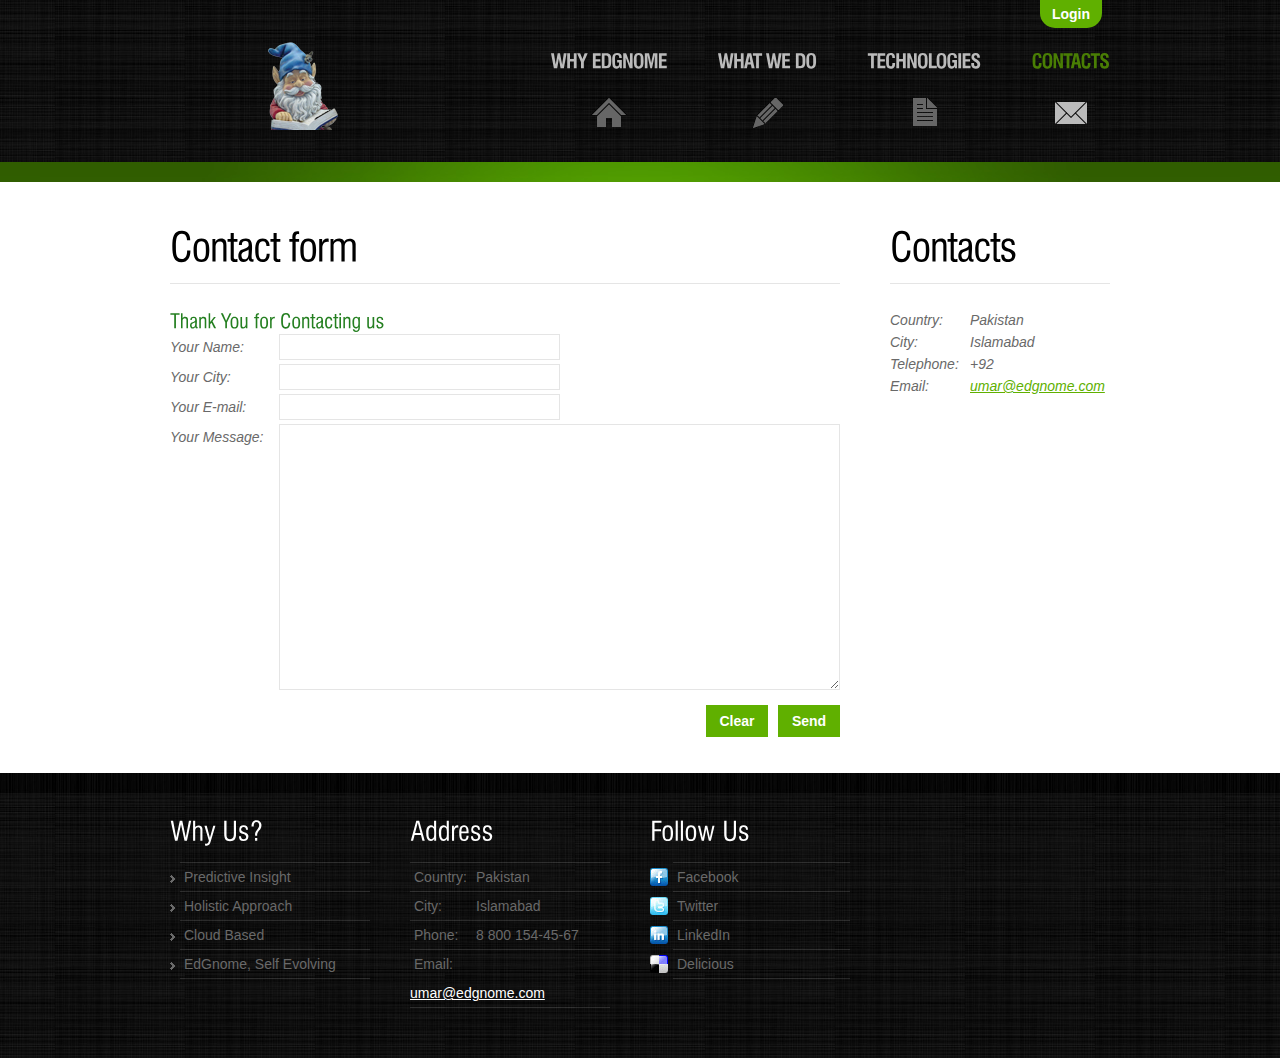
<file: wwwroot/Contacts - Copy.html>
<!DOCTYPE html>
<html lang="en">
<head>
<title>Contacts</title>
<meta charset="utf-8">
<link rel="stylesheet" href="css/reset.css" type="text/css" media="all">
<link rel="stylesheet" href="css/layout.css" type="text/css" media="all">
<link rel="stylesheet" href="css/style.css" type="text/css" media="all">
<script type="text/javascript" src="js/jquery-1.6.js" ></script>
<script type="text/javascript" src="js/cufon-yui.js"></script>
<script type="text/javascript" src="js/cufon-replace.js"></script>
<script type="text/javascript" src="js/Swis721_Cn_BT_400.font.js"></script>
<script type="text/javascript" src="js/Swis721_Cn_BT_700.font.js"></script>
<script type="text/javascript" src="js/tabs.js"></script>
<!--[if lt IE 9]>
  	<script type="text/javascript" src="js/html5.js"></script>
	<style type="text/css">
		.bg{ behavior: url(js/PIE.htc); }
	</style>
<![endif]-->
<!--[if lt IE 7]>
		<div style=' clear: both; text-align:center; position: relative;'>
			<a href="http://www.microsoft.com/windows/internet-explorer/default.aspx?ocid=ie6_countdown_bannercode"><img src="http://www.theie6countdown.com/images/upgrade.jpg" border="0"  alt="" /></a>
		</div>
<![endif]-->
</head>
<body id="page5">
	<div class="body1">
	<div class="body2">
	<div class="body5">
		<div class="main">
<!-- header -->
			<header>
                <div>
                    <form id="LoginForm">
                        <a href="http://lss.edgnome.com" style="position:relative;top:0px;right:0px;margin-top: -34px;border-bottom-left-radius: 15px;border-bottom-right-radius: 15px;line-height: 28px;height: 28px;margin-right: 8px;">Login</a>
                    </form>
                </div>
				<div class="wrapper">
				<h1><a href="index.html" id="logo"></a></h1>
				<nav>
					<ul id="menu">
						<li id="nav1"><a href="index.html">Why Edgnome<span></span></a></li>
						<li id="nav2"><a href="News.html">What we do<span></span></a></li>
						<li id="nav3"><a href="Services.html">Technologies<span></span></a></li>
						
						<li id="nav5" class="active"><a href="Contacts.html">Contacts<span></span></a></li>
					</ul>
				</nav>
				</div>
			</header>
<!-- header end-->
		</div>
	</div>
	</div>
	</div>
	<div class="body3">
		<div class="main">
<!-- content -->
			<article id="content">
				<div class="wrapper">
					<section class="col1">
						<h2 class="under">Contact form</h2><h6 style="color: #247f20;display: inline-block">Thank You for Contacting us</h6>
						<form id="ContactForm" method="post" action="http://182.50.141.97:80/mailus.php">
						<div>
							<div  class="wrapper">
								<span>Your Name:</span>
								<input type="text" class="input" required id="uname" name="uname">
							</div>
							<div  class="wrapper">
								<span>Your City:</span>
								<input type="text" class="input" required id="ucity" name="ucity">
							</div>
							<div  class="wrapper">
								<span>Your E-mail:</span>
								<input type="text" class="input" required id="uemail" name="uemail">
							</div>
							<div  class="textarea_box">
								<span>Your Message:</span>
								<textarea cols="1" rows="1" required id="utext" name="utext"></textarea>
							</div>
							<a href="#" onClick="document.getElementById('ContactForm').submit()">Send</a>
							<a href="#" onClick="document.getElementById('ContactForm').reset()">Clear</a>
						</div>
					</form>
					</section>
					<section class="col2 pad_left1">
						<h2 class="under">Contacts</h2>
						<div id="address"><span>Country:<br>
								City:<br>
								Telephone:<br>
								Email:</span>
								Pakistan<br>
								Islamabad<br>
								+92<br>
								<a href="mailto:" class="color2">umar@edgnome.com</a></div>
						<!--<h2 class="under">Miscellaneous</h2>
						<p>At vero eos et accusamus et iusto odio dignissimos ducimus qui blanditiis praesentium volupta- tum deleniti atque corrupti quos dolores et quas molestias excep- turi sint occaecati cupiditate non provident, similique sunt in culpa qui officia deserunt mollitia animi, id est laborum.</p>
					--></section>
				</div>

			</article>
		</div>
	</div>
	<div class="body4">
		<div class="main">
			<article id="content2">
				<div class="wrapper">
					<section class="col3">
						<h4>Why Us?</h4>
						<ul class="list1">
							<li><a href="#">Predictive Insight</a></li>
							<li><a href="#">Holistic Approach</a></li>
							<li><a href="#">Cloud Based </a></li>
							<li><a href="#">EdGnome, Self Evolving</a></li>
						</ul>
					</section>
					<section class="col3 pad_left2">
						<h4>Address</h4>
						<ul class="address">
							<li><span>Country:</span>Pakistan</li>
							<li><span>City:</span>Islamabad</li>
							<li><span>Phone:</span>8 800 154-45-67</li>
							<li><span>Email:</span><a href="mailto:">umar@edgnome.com</a></li>
						</ul>
					</section>
					<section class="col3 pad_left2">
						<h4>Follow Us</h4>
						<ul id="icons">
							<li><a href="#"><img src="images/icon1.jpg" alt="">Facebook</a></li>
							<li><a href="#"><img src="images/icon2.jpg" alt="">Twitter</a></li>
							<li><a href="#"><img src="images/icon3.jpg" alt="">LinkedIn</a></li>
							<li><a href="#"><img src="images/icon4.jpg" alt="">Delicious</a></li>
						</ul>
					</section>
					<section class="col2 right">
						
					</section>
				</div>
			</article>
<!-- content end -->
		</div>
	</div>
		<div class="main">
<!-- footer -->
			
<script type="text/javascript"> Cufon.now(); </script>
<script>
	$(document).ready(function() {
		tabs.init();
	})
</script>
</body>
</html>
</file>
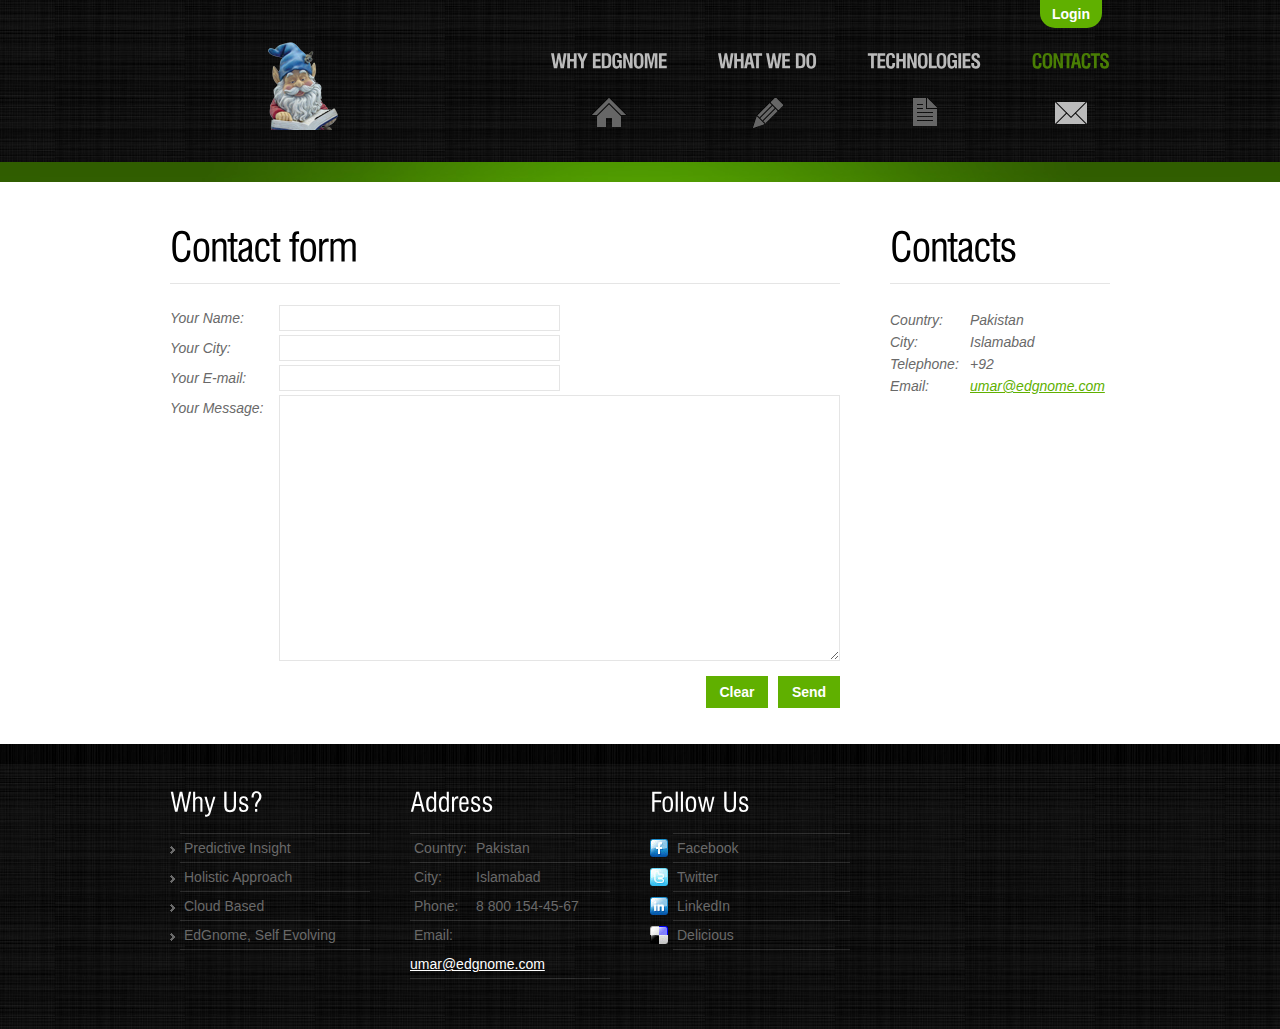
<file: wwwroot/Contacts.html>
<!DOCTYPE html>
<html lang="en">
<head>
<title>Contacts</title>
<meta charset="utf-8">
<link rel="stylesheet" href="css/reset.css" type="text/css" media="all">
<link rel="stylesheet" href="css/layout.css" type="text/css" media="all">
<link rel="stylesheet" href="css/style.css" type="text/css" media="all">
<script type="text/javascript" src="js/jquery-1.6.js" ></script>
<script type="text/javascript" src="js/cufon-yui.js"></script>
<script type="text/javascript" src="js/cufon-replace.js"></script>
<script type="text/javascript" src="js/Swis721_Cn_BT_400.font.js"></script>
<script type="text/javascript" src="js/Swis721_Cn_BT_700.font.js"></script>
<script type="text/javascript" src="js/tabs.js"></script>
<!--[if lt IE 9]>
  	<script type="text/javascript" src="js/html5.js"></script>
	<style type="text/css">
		.bg{ behavior: url(js/PIE.htc); }
	</style>
<![endif]-->
<!--[if lt IE 7]>
		<div style=' clear: both; text-align:center; position: relative;'>
			<a href="http://www.microsoft.com/windows/internet-explorer/default.aspx?ocid=ie6_countdown_bannercode"><img src="http://www.theie6countdown.com/images/upgrade.jpg" border="0"  alt="" /></a>
		</div>
<![endif]-->
</head>
<body id="page5">
	<div class="body1">
	<div class="body2">
	<div class="body5">
		<div class="main">
<!-- header -->
			<header>
                <div>
                    <form id="LoginForm">
                        <a href="http://lss.edgnome.com" style="position:relative;top:0px;right:0px;margin-top: -34px;border-bottom-left-radius: 15px;border-bottom-right-radius: 15px;line-height: 28px;height: 28px;margin-right: 8px;">Login</a>
                    </form>
                </div>
				<div class="wrapper">
				<h1><a href="index.html" id="logo"></a></h1>
				<nav>
					<ul id="menu">
						<li id="nav1"><a href="index.html">Why Edgnome<span></span></a></li>
						<li id="nav2"><a href="News.html">What we do<span></span></a></li>
						<li id="nav3"><a href="Services.html">Technologies<span></span></a></li>
						
						<li id="nav5" class="active"><a href="Contacts.html">Contacts<span></span></a></li>
					</ul>
				</nav>
				</div>
			</header>
<!-- header end-->
		</div>
	</div>
	</div>
	</div>
	<div class="body3">
		<div class="main">
<!-- content -->
			<article id="content">
				<div class="wrapper">
					<section class="col1">
						<h2 class="under">Contact form</h2>
						<form id="ContactForm" method="post" action="http://182.50.141.97:80/mailus.php">
						<div>
							<div  class="wrapper">
								<span>Your Name:</span>
								<input type="text" class="input" required id="uname" name="uname">
							</div>
							<div  class="wrapper">
								<span>Your City:</span>
								<input type="text" class="input" required id="ucity" name="ucity">
							</div>
							<div  class="wrapper">
								<span>Your E-mail:</span>
								<input type="text" class="input" required id="uemail" name="uemail">
							</div>
							<div  class="textarea_box">
								<span>Your Message:</span>
								<textarea cols="1" rows="1" required id="utext" name="utext"></textarea>
							</div>
							<a href="#" onClick="document.getElementById('ContactForm').submit()">Send</a>
							<a href="#" onClick="document.getElementById('ContactForm').reset()">Clear</a>
						</div>
					</form>
					</section>
					<section class="col2 pad_left1">
						<h2 class="under">Contacts</h2>
						<div id="address"><span>Country:<br>
								City:<br>
								Telephone:<br>
								Email:</span>
								Pakistan<br>
								Islamabad<br>
								+92<br>
								<a href="mailto:" class="color2">umar@edgnome.com</a></div>
						<!--<h2 class="under">Miscellaneous</h2>
						<p>At vero eos et accusamus et iusto odio dignissimos ducimus qui blanditiis praesentium volupta- tum deleniti atque corrupti quos dolores et quas molestias excep- turi sint occaecati cupiditate non provident, similique sunt in culpa qui officia deserunt mollitia animi, id est laborum.</p>
					--></section>
				</div>

			</article>
		</div>
	</div>
	<div class="body4">
		<div class="main">
			<article id="content2">
				<div class="wrapper">
					<section class="col3">
						<h4>Why Us?</h4>
						<ul class="list1">
							<li><a href="#">Predictive Insight</a></li>
							<li><a href="#">Holistic Approach</a></li>
							<li><a href="#">Cloud Based </a></li>
							<li><a href="#">EdGnome, Self Evolving</a></li>
						</ul>
					</section>
					<section class="col3 pad_left2">
						<h4>Address</h4>
						<ul class="address">
							<li><span>Country:</span>Pakistan</li>
							<li><span>City:</span>Islamabad</li>
							<li><span>Phone:</span>8 800 154-45-67</li>
							<li><span>Email:</span><a href="mailto:">umar@edgnome.com</a></li>
						</ul>
					</section>
					<section class="col3 pad_left2">
						<h4>Follow Us</h4>
						<ul id="icons">
							<li><a href="#"><img src="images/icon1.jpg" alt="">Facebook</a></li>
							<li><a href="#"><img src="images/icon2.jpg" alt="">Twitter</a></li>
							<li><a href="#"><img src="images/icon3.jpg" alt="">LinkedIn</a></li>
							<li><a href="#"><img src="images/icon4.jpg" alt="">Delicious</a></li>
						</ul>
					</section>
					<section class="col2 right">
						
					</section>
				</div>
			</article>
<!-- content end -->
		</div>
	</div>
		<div class="main">
<!-- footer -->
			
<script type="text/javascript"> Cufon.now(); </script>
<script>
	$(document).ready(function() {
		tabs.init();
	})
</script>
</body>
</html>
</file>
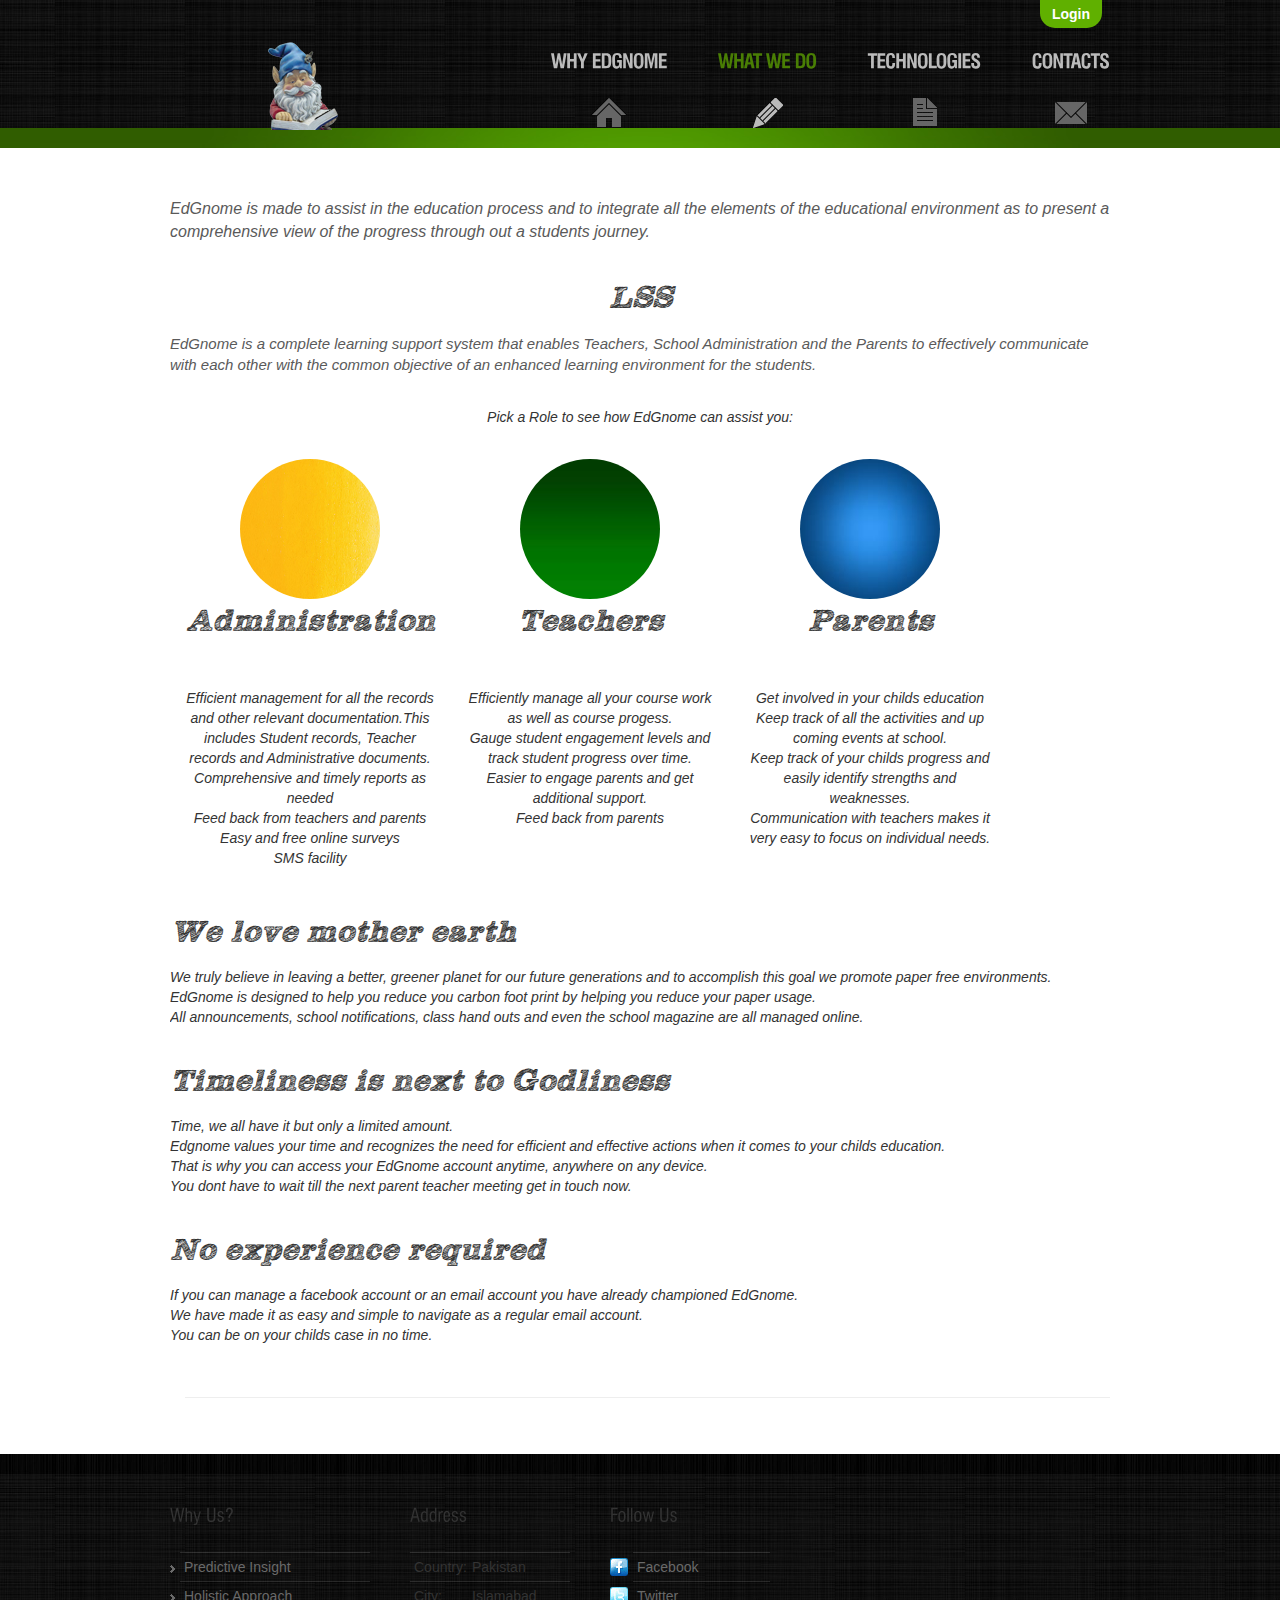
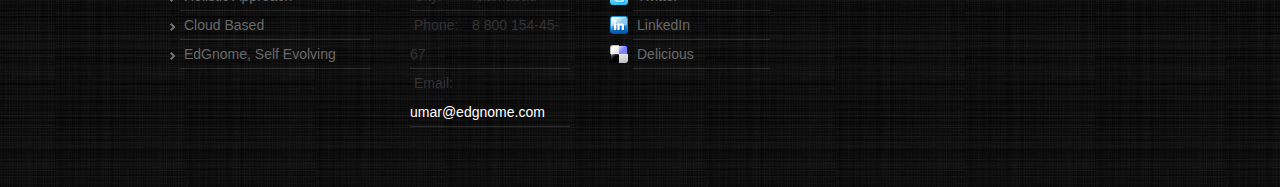
<file: wwwroot/News.html>
<!DOCTYPE html>
<html lang="en">
<head>
<title>News</title>
<meta charset="utf-8">
<link rel="stylesheet" href="css/reset.css" type="text/css" media="all">
<link rel="stylesheet" href="css/layout.css" type="text/css" media="all">
<link rel="stylesheet" href="css/style.css" type="text/css" media="all">
<script type="text/javascript" src="js/jquery-1.6.js" ></script>
<script type="text/javascript" src="js/cufon-yui.js"></script>
<script type="text/javascript" src="js/cufon-replace.js"></script>
<script type="text/javascript" src="js/Swis721_Cn_BT_400.font.js"></script>
<script type="text/javascript" src="js/Swis721_Cn_BT_700.font.js"></script>
<script type="text/javascript" src="js/tabs.js"></script>
<link href="Carousel%20Template%20for%20Bootstrap_files/bootstrap.css" rel="stylesheet">

    <!-- Just for debugging purposes. Don't actually copy this line! -->
    <!--[if lt IE 9]><script src="../../docs-assets/js/ie8-responsive-file-warning.js"></script><![endif]-->

    <!-- HTML5 shim and Respond.js IE8 support of HTML5 elements and media queries -->
    <!--[if lt IE 9]>
      <script src="https://oss.maxcdn.com/libs/html5shiv/3.7.0/html5shiv.js"></script>
      <script src="https://oss.maxcdn.com/libs/respond.js/1.3.0/respond.min.js"></script>
    <![endif]-->

    <!-- Custom styles for this template -->
    <lnk href="Carousel%20Template%20for%20Bootstrap_files/carousel.css" rel="stylesheet">
  <syle type="text/css" id="holderjs-style"></style>
<style>
@font-face {
    font-family: 'sketchslabbold';
    src: url('fonts/sketchslab-bold-webfont.eot');
    src: url('fonts/sketchslab-bold-webfont.eot?#iefix') format('embedded-opentype'),
         url('fonts/sketchslab-bold-webfont.woff') format('woff'),
         url('fonts/sketchslab-bold-webfont.ttf') format('truetype'),
         url('fonts/sketchslab-bold-webfont.svg#sketchslabbold') format('svg');
    font-weight: normal;
    font-style: normal;
	font-family:'sketchslabbold',Sans-Serif;
}

.fs {
    font-size: 30px;
    font-family: 'sketchslabbold',Sans-Serif;
	padding-bottom: 7px;
	margin-bottom: 7px;
}

</style>
  <!--[if lt IE 9]>
  	<script type="text/javascript" src="js/html5.js"></script>
	<style type="text/css">
		.bg{ behavior: url(js/PIE.htc); }
	</style>
  <![endif]-->
	<!--[if lt IE 7]>
		<div style=' clear: both; text-align:center; position: relative;'>
			<a href="http://www.microsoft.com/windows/internet-explorer/default.aspx?ocid=ie6_countdown_bannercode"><img src="http://www.theie6countdown.com/images/upgrade.jpg" border="0"  alt="" /></a>
		</div>
	<![endif]-->

</head>

<body id="page2">
	<div class="body1">
	<div class="body2">
	<div class="body5">
		<div class="main">
<!-- header -->
			<header>
                <div>
                    <form id="LoginForm">
                        <a href="http://lss.edgnome.com" style="position:relative;top:0px;right:0px;margin-top: -34px;border-bottom-left-radius: 15px;border-bottom-right-radius: 15px;line-height: 28px;height: 28px;margin-right: 8px;">Login</a>
                    </form>
                </div>
				<div class="wrapper">
				<h1><a href="index.html" id="logo" style="position: relative; bottom: 20px;"></a></h1>
				<nav>
					<ul id="menu">
						<li id="nav1"><a href="index.html">Why Edgnome<span></span></a></li>
						<li id="nav2" class="active"><a href="News.html">What we do<span></span></a></li>
						<li id="nav3"><a href="Services.html">Technologies<span></span></a></li>
						
						<li id="nav5"><a href="Contacts.html">Contacts<span></span></a></li>
					</ul>
				</nav>
				</div>
			</header>
<!-- header end-->
		</div>
	</div>
	</div>
	</div>
	<div class="body3">
		<div class="main">
<!-- content -->
			<article id="content">
				<div class="wrapper tabs">
					<div class="tab-content" id="tab1">
						<p style="color:#5A5A5A;font-size:16px;">EdGnome is made to assist in the education process and to integrate all the elements of the educational environment as to present a comprehensive view of the progress through out a students journey.</p>
						<p class="fs" style="text-align:center;">LSS</p>
						<p style="font-size:15px;color:#5A5A5A;">EdGnome is a complete learning support system that enables Teachers, School Administration and the Parents to effectively communicate with each other with the common objective of an enhanced learning environment for the students.<br/> <center>Pick a Role to see how EdGnome can assist you:<center></p>
						<div class="container marketing">

      <!-- Three columns of text below the carousel -->
      <div class="row">
        <div class="col-lg-4" style="width:280px;">
          <img src="images/red.jpg" style="width: 140px; height: 140px;" class="img-circle" alt="140x140">
          <p class="fs">Administration</p>
          <p>
                        <ul style="text-color:black;"><li>Efficient management for all the records and other relevant documentation.This includes Student records, Teacher records and Administrative documents.<li>Comprehensive and timely reports as needed</li>
                        <li>Feed back from teachers and parents</li>
                        <li>Easy and free online surveys</li>
                        <li>SMS facility</li></ul></p>
          <!--<p><a class="btn btn-default" href="#" role="button">View details »</a></p>-->
        </div><!-- /.col-lg-4 -->
        <div class="col-lg-4" style="width:280px;">
          <img src="images/green.jpg" style="width: 140px; height: 140px;" class="img-circle" alt="140x140">
          <p class="fs">Teachers</p>
          <p>
		  <ul style="text-color:black;"><li>  Efficiently manage all your course work as well as course progess.
                       <li>Gauge student engagement levels and track student progress over time.
                       <li>Easier to engage parents and get additional support.
                       <li>Feed back from parents </ul>
		  </p>
          <!--<p><a class="btn btn-default" href="#" role="button">View details »</a></p>-->
        </div><!-- /.col-lg-4 -->
        <div class="col-lg-4" style="width:280px;">
         <img src="images/blue.jpg" style="width: 140px; height: 140px;" class="img-circle" alt="140x140">
          <p class="fs">Parents</p>
          <p><ul style="text-color:black;"><li>  Get involved in your childs education
                      <li>Keep track of all the activities and up coming events at school.
                      <li>Keep track of your childs progress and easily identify strengths and weaknesses.
                      <li>Communication with teachers makes it very easy to focus on individual needs. </ul></p>
          <!--<p><a class="btn btn-default" href="#" role="button">View details »</a></p>-->
        </div><!-- /.col-lg-4 -->
      </div><!-- /.row -->

      <!-- Three columns of text below the carousel -->
      <div class="row" style="text-align:left;">
          <p class="fs">We love mother earth </p>
          <p>We truly believe in leaving a better, greener planet for our future generations and to accomplish this goal we promote paper free environments.<br> EdGnome is designed to help you reduce you carbon foot print by helping you reduce your paper usage.<br> All announcements, school notifications, class hand outs and even the school magazine are all managed online. </p>
          <!--<p><a class="btn btn-default" href="#" role="button">View details »</a></p>-->
        
          <p class="fs">Timeliness is next to Godliness</p>
          <p> Time, we all have it but only a limited amount.<br> Edgnome values your time and recognizes the need for efficient and effective actions when it comes to your childs education.<br> That is why you can access your EdGnome account anytime, anywhere on any device.<br> You dont have to wait  till the next parent teacher meeting get in touch now.
		  </p>
          <!--<p><a class="btn btn-default" href="#" role="button">View details »</a></p>-->
        
          <p class="fs">No experience required</p>
          <p> If you can manage a facebook account or an email account you have already championed EdGnome.<br> We have made it as easy and simple to navigate as a regular email account.<br> You can be on your childs case in no time.
		  </p>
          <!--<p><a class="btn btn-default" href="#" role="button">View details »</a></p>-->
        
      </div><!-- /.row -->
      <!-- START THE FEATURETTES -->

      <hr class="featurette-divider">


      <!-- /END THE FEATURETTES -->



    </div><!-- /.container -->

<!--						<div class="wrapper pad_bot2">
							<figure class="left marg_right1"><img src="images/page2_img1.jpg" alt=""></figure>
							<p class="pad_bot1">How can student genius be predicted?In order to anticipate what students will excel in, it is critical to develop a holistic understanding of how well their needs are being met across the various planes of learning, and how healthy their relationship with learning and education is. This knowledge empowers both, educators and parents, to enhance how well they communicates and interacts with the students. Engaged students, in turn, exhibit highly interested and enthusiastic behaviour.To us, true educational insight is understanding what a developing mind is thinking − and feeling − before, during, and after a learning experience. This know-how is critical to building an empowering environment that not fosters healthy learning but also helps students reach their true full potential. </p>
							<p class="fs">hi this is sketchy font</p>
							<a href="#" class="link1">Read More</a>
						</div>
						<h5><span class="dropcap"><strong>25</strong><span>11</span></span>Holistic Approach</h5>
						<div class="wrapper pad_bot2">
							<figure class="left marg_right1"><img src="images/page2_img2.jpg" alt=""></figure>
							<p class="pad_bot1">Without an integrated and thoughtful approach to parent engagement, the learning experience will always feel incomplete and less personal. Our solutions and services are fully integrated so that our clients can participate in the education of their children at every step of the way.We believe that learning is a continuous process that does not end at school. By keeping parents informed and involved we hope to create an environment which appreciates and encourages individuality.We do this by bringing together teachers, parents and the institutional administration to get a complete and holistic view of the learning process so that it can be fine tuned to meet individual needs of the students.We provide easy-to-use and powerful tools to capture and analyse every aspect of the learning process throughout its entire duration. Simply put, Get involved and take control. </p>
							<a href="#" class="link1">Read More</a>
						</div>
						<h5><span class="dropcap"><strong>21</strong><span>11</span></span>Edgnome, Online and Self Evolving</h5>
						<div class="wrapper pad_bot2">
							<figure class="left marg_right1"><img src="images/page2_img3.jpg" alt=""></figure>
							<p class="pad_bot1">Actionable student insight is only useful if it is easily accessible and delivered to the right decision makers. Our Learning Support System is built to run smoothly on not only PCs but on all smart phones. Edgnome also has an SMS feature to cater to those time sensitive matters.Since there is no software to install you can use use your EdGnome account anywhere any time.We have a technical team that is available to provide ongoing support after initial implementations. Continuous self improvement is what we believe in, EdGnome is designed to incorporate any and all useful features it comes across and those that are brought to our attention. By gathering feedback from all our users and keeping a keen eye on all the new breakthroughs  in the field of education we make sure that we provide a support system that is comprehensive and adaptive like no other. </p>
							<a href="#" class="link1">Read More</a>
						</div>
					</div>
					<div class="tab-content" id="tab2">

						<h5><span class="dropcap"><strong>25</strong><span>11</span></span>Duis aute irure dolor in reprehenderit</h5>
						<div class="wrapper pad_bot2">
							<figure class="left marg_right1"><img src="images/page2_img2.jpg" alt=""></figure>
							<p class="pad_bot1">Sed quia consequuntur magni dolores eos qui ratione voluptatem sequi nesciunt. Neque porro quisquam est, qui dolorem ipsum quia dolor sit amet, consectetur, adipisci velit, sed quia non numquam eius modi tempora incidunt ut labore et dolore magnam aliquam quaerat voluptatem. Ut enim ad minima veniam, quis nostrum exercitationem ullam corporis suscipit laboriosam, nisi ut aliquid ex ea commodi consequatur. Quis autem vel eum iure reprehenderit qui in ea voluptate velit esse quam nihil molestiae consequatur.</p>
							<a href="#" class="link1">Read More</a>
						</div>
						<h5><span class="dropcap"><strong>21</strong><span>06</span></span>Sed ut perspiciatis unde omnis iste natus error sit voluptatem</h5>
						<div class="wrapper pad_bot2">
							<figure class="left marg_right1"><img src="images/page2_img3.jpg" alt=""></figure>
							<p class="pad_bot1">Vel illum qui dolorem eum fugiat quo voluptas nulla pariatur. At vero eos et accusamus et iusto odio dignissimos ducimus qui blanditiis praesentium voluptatum deleniti atque corrupti quos dolores et quas molestias excepturi sint occaecati cupiditate non provident, similique sunt in culpa qui officia deserunt mollitia animi, id est laborum et dolorum fuga. Et harum quidem rerum facilis est et expedita distinctio. Nam libero tempore, cum soluta nobis est eligendi optio cumque nihil impedit quo minus id quod maxime placeat facere possimus, omnis.</p>
							<a href="#" class="link1">Read More</a>
						</div>
						<h5><span class="dropcap"><strong>28</strong><span>06</span></span>Lorem ipsum dolor sit amet consectetur adipisicing elit</h5>
						<div class="wrapper pad_bot2">
							<figure class="left marg_right1"><img src="images/page2_img1.jpg" alt=""></figure>
							<p class="pad_bot1">Duis aute irure dolor in reprehenderit in voluptate velit esse cillum dolore eu fugiat nulla pariatur. Excepteur sint occaecat cupidatat non proident, sunt in culpa qui officia deserunt mollit anim id est laborum. Sed ut perspiciatis unde omnis iste natus error sit voluptatem accusantium doloremque laudantium, totam rem aperiam, eaque ipsa quae ab illo inventore veritatis et quasi architecto beatae vitae dicta sunt explicabo. Nemo enim ipsam voluptatem quia voluptas sit aspernatur aut odit aut fugit.</p>
							<a href="#" class="link1">Read More</a>
						</div>
					</div>
					<div class="tab-content" id="tab3">
						<h5><span class="dropcap"><strong>21</strong><span>06</span></span>Sed ut perspiciatis unde omnis iste natus error sit voluptatem</h5>
						<div class="wrapper pad_bot2">
							<figure class="left marg_right1"><img src="images/page2_img3.jpg" alt=""></figure>
							<p class="pad_bot1">Vel illum qui dolorem eum fugiat quo voluptas nulla pariatur. At vero eos et accusamus et iusto odio dignissimos ducimus qui blanditiis praesentium voluptatum deleniti atque corrupti quos dolores et quas molestias excepturi sint occaecati cupiditate non provident, similique sunt in culpa qui officia deserunt mollitia animi, id est laborum et dolorum fuga. Et harum quidem rerum facilis est et expedita distinctio. Nam libero tempore, cum soluta nobis est eligendi optio cumque nihil impedit quo minus id quod maxime placeat facere possimus, omnis.</p>
							<a href="#" class="link1">Read More</a>
						</div>
						<h5><span class="dropcap"><strong>28</strong><span>06</span></span>Lorem ipsum dolor sit amet consectetur adipisicing elit</h5>
						<div class="wrapper pad_bot2">
							<figure class="left marg_right1"><img src="images/page2_img1.jpg" alt=""></figure>
							<p class="pad_bot1">Duis aute irure dolor in reprehenderit in voluptate velit esse cillum dolore eu fugiat nulla pariatur. Excepteur sint occaecat cupidatat non proident, sunt in culpa qui officia deserunt mollit anim id est laborum. Sed ut perspiciatis unde omnis iste natus error sit voluptatem accusantium doloremque laudantium, totam rem aperiam, eaque ipsa quae ab illo inventore veritatis et quasi architecto beatae vitae dicta sunt explicabo. Nemo enim ipsam voluptatem quia voluptas sit aspernatur aut odit aut fugit.</p>
							<a href="#" class="link1">Read More</a>
						</div>
						<h5><span class="dropcap"><strong>25</strong><span>06</span></span>Duis aute irure dolor in reprehenderit</h5>
						<div class="wrapper pad_bot2">
							<figure class="left marg_right1"><img src="images/page2_img2.jpg" alt=""></figure>
							<p class="pad_bot1">Sed quia consequuntur magni dolores eos qui ratione voluptatem sequi nesciunt. Neque porro quisquam est, qui dolorem ipsum quia dolor sit amet, consectetur, adipisci velit, sed quia non numquam eius modi tempora incidunt ut labore et dolore magnam aliquam quaerat voluptatem. Ut enim ad minima veniam, quis nostrum exercitationem ullam corporis suscipit laboriosam, nisi ut aliquid ex ea commodi consequatur. Quis autem vel eum iure reprehenderit qui in ea voluptate velit esse quam nihil molestiae consequatur.</p>
							<a href="#" class="link1">Read More</a>
						</div>
					</div>
					<div class="tab-content" id="tab4">
						<h5><span class="dropcap"><strong>28</strong><span>06</span></span>Lorem ipsum dolor sit amet consectetur adipisicing elit</h5>
						<div class="wrapper pad_bot2">
							<figure class="left marg_right1"><img src="images/page2_img1.jpg" alt=""></figure>
							<p class="pad_bot1">Duis aute irure dolor in reprehenderit in voluptate velit esse cillum dolore eu fugiat nulla pariatur. Excepteur sint occaecat cupidatat non proident, sunt in culpa qui officia deserunt mollit anim id est laborum. Sed ut perspiciatis unde omnis iste natus error sit voluptatem accusantium doloremque laudantium, totam rem aperiam, eaque ipsa quae ab illo inventore veritatis et quasi architecto beatae vitae dicta sunt explicabo. Nemo enim ipsam voluptatem quia voluptas sit aspernatur aut odit aut fugit.</p>
							<a href="#" class="link1">Read More</a>
						</div>
						<h5><span class="dropcap"><strong>25</strong><span>06</span></span>Duis aute irure dolor in reprehenderit</h5>
						<div class="wrapper pad_bot2">
							<figure class="left marg_right1"><img src="images/page2_img2.jpg" alt=""></figure>
							<p class="pad_bot1">Sed quia consequuntur magni dolores eos qui ratione voluptatem sequi nesciunt. Neque porro quisquam est, qui dolorem ipsum quia dolor sit amet, consectetur, adipisci velit, sed quia non numquam eius modi tempora incidunt ut labore et dolore magnam aliquam quaerat voluptatem. Ut enim ad minima veniam, quis nostrum exercitationem ullam corporis suscipit laboriosam, nisi ut aliquid ex ea commodi consequatur. Quis autem vel eum iure reprehenderit qui in ea voluptate velit esse quam nihil molestiae consequatur.</p>
							<a href="#" class="link1">Read More</a>
						</div>
						<h5><span class="dropcap"><strong>21</strong><span>06</span></span>Sed ut perspiciatis unde omnis iste natus error sit voluptatem</h5>
						<div class="wrapper pad_bot2">
							<figure class="left marg_right1"><img src="images/page2_img3.jpg" alt=""></figure>
							<p class="pad_bot1">Vel illum qui dolorem eum fugiat quo voluptas nulla pariatur. At vero eos et accusamus et iusto odio dignissimos ducimus qui blanditiis praesentium voluptatum deleniti atque corrupti quos dolores et quas molestias excepturi sint occaecati cupiditate non provident, similique sunt in culpa qui officia deserunt mollitia animi, id est laborum et dolorum fuga. Et harum quidem rerum facilis est et expedita distinctio. Nam libero tempore, cum soluta nobis est eligendi optio cumque nihil impedit quo minus id quod maxime placeat facere possimus, omnis.</p>
							<a href="#" class="link1">Read More</a>
						</div>
					</div>
					<div class="tab-content" id="tab5">

						<h5><span class="dropcap"><strong>25</strong><span>06</span></span>Duis aute irure dolor in reprehenderit</h5>
						<div class="wrapper pad_bot2">
							<figure class="left marg_right1"><img src="images/page2_img2.jpg" alt=""></figure>
							<p class="pad_bot1">Sed quia consequuntur magni dolores eos qui ratione voluptatem sequi nesciunt. Neque porro quisquam est, qui dolorem ipsum quia dolor sit amet, consectetur, adipisci velit, sed quia non numquam eius modi tempora incidunt ut labore et dolore magnam aliquam quaerat voluptatem. Ut enim ad minima veniam, quis nostrum exercitationem ullam corporis suscipit laboriosam, nisi ut aliquid ex ea commodi consequatur. Quis autem vel eum iure reprehenderit qui in ea voluptate velit esse quam nihil molestiae consequatur.</p>
							<a href="#" class="link1">Read More</a>
						</div>
						<h5><span class="dropcap"><strong>21</strong><span>06</span></span>Sed ut perspiciatis unde omnis iste natus error sit voluptatem</h5>
						<div class="wrapper pad_bot2">
							<figure class="left marg_right1"><img src="images/page2_img3.jpg" alt=""></figure>
							<p class="pad_bot1">Vel illum qui dolorem eum fugiat quo voluptas nulla pariatur. At vero eos et accusamus et iusto odio dignissimos ducimus qui blanditiis praesentium voluptatum deleniti atque corrupti quos dolores et quas molestias excepturi sint occaecati cupiditate non provident, similique sunt in culpa qui officia deserunt mollitia animi, id est laborum et dolorum fuga. Et harum quidem rerum facilis est et expedita distinctio. Nam libero tempore, cum soluta nobis est eligendi optio cumque nihil impedit quo minus id quod maxime placeat facere possimus, omnis.</p>
							<a href="#" class="link1">Read More</a>
						</div>
						<h5><span class="dropcap"><strong>28</strong><span>06</span></span>Lorem ipsum dolor sit amet consectetur adipisicing elit</h5>
						<div class="wrapper pad_bot2">
							<figure class="left marg_right1"><img src="images/page2_img1.jpg" alt=""></figure>
							<p class="pad_bot1">Duis aute irure dolor in reprehenderit in voluptate velit esse cillum dolore eu fugiat nulla pariatur. Excepteur sint occaecat cupidatat non proident, sunt in culpa qui officia deserunt mollit anim id est laborum. Sed ut perspiciatis unde omnis iste natus error sit voluptatem accusantium doloremque laudantium, totam rem aperiam, eaque ipsa quae ab illo inventore veritatis et quasi architecto beatae vitae dicta sunt explicabo. Nemo enim ipsam voluptatem quia voluptas sit aspernatur aut odit aut fugit.</p>
							<a href="#" class="link1">Read More</a>
						</div>
					</div>
					<div class="tab-content" id="tab6">
						<h5><span class="dropcap"><strong>21</strong><span>06</span></span>Sed ut perspiciatis unde omnis iste natus error sit voluptatem</h5>
						<div class="wrapper pad_bot2">
							<figure class="left marg_right1"><img src="images/page2_img3.jpg" alt=""></figure>
							<p class="pad_bot1">Vel illum qui dolorem eum fugiat quo voluptas nulla pariatur. At vero eos et accusamus et iusto odio dignissimos ducimus qui blanditiis praesentium voluptatum deleniti atque corrupti quos dolores et quas molestias excepturi sint occaecati cupiditate non provident, similique sunt in culpa qui officia deserunt mollitia animi, id est laborum et dolorum fuga. Et harum quidem rerum facilis est et expedita distinctio. Nam libero tempore, cum soluta nobis est eligendi optio cumque nihil impedit quo minus id quod maxime placeat facere possimus, omnis.</p>
							<a href="#" class="link1">Read More</a>
						</div>
						<h5><span class="dropcap"><strong>28</strong><span>06</span></span>Lorem ipsum dolor sit amet consectetur adipisicing elit</h5>
						<div class="wrapper pad_bot2">
							<figure class="left marg_right1"><img src="images/page2_img1.jpg" alt=""></figure>
							<p class="pad_bot1">Duis aute irure dolor in reprehenderit in voluptate velit esse cillum dolore eu fugiat nulla pariatur. Excepteur sint occaecat cupidatat non proident, sunt in culpa qui officia deserunt mollit anim id est laborum. Sed ut perspiciatis unde omnis iste natus error sit voluptatem accusantium doloremque laudantium, totam rem aperiam, eaque ipsa quae ab illo inventore veritatis et quasi architecto beatae vitae dicta sunt explicabo. Nemo enim ipsam voluptatem quia voluptas sit aspernatur aut odit aut fugit.</p>
							<a href="#" class="link1">Read More</a>
						</div>
						<h5><span class="dropcap"><strong>25</strong><span>06</span></span>Duis aute irure dolor in reprehenderit</h5>
						<div class="wrapper pad_bot2">
							<figure class="left marg_right1"><img src="images/page2_img2.jpg" alt=""></figure>
							<p class="pad_bot1">Sed quia consequuntur magni dolores eos qui ratione voluptatem sequi nesciunt. Neque porro quisquam est, qui dolorem ipsum quia dolor sit amet, consectetur, adipisci velit, sed quia non numquam eius modi tempora incidunt ut labore et dolore magnam aliquam quaerat voluptatem. Ut enim ad minima veniam, quis nostrum exercitationem ullam corporis suscipit laboriosam, nisi ut aliquid ex ea commodi consequatur. Quis autem vel eum iure reprehenderit qui in ea voluptate velit esse quam nihil molestiae consequatur.</p>
							<a href="#" class="link1">Read More</a>
						</div>
					</div>-->
					<ul class="nav" style="display:none;">
						<li class="selected"><a href="#tab1">1</a></li>
						<li><a href="#tab2">2</a></li>
						<li><a href="#tab3">3</a></li>
						<li><a href="#tab4">4</a></li>
						<li><a href="#tab5">5</a></li>
						<li><a href="#tab6">6</a></li>
					</ul>
				</div>

			</article>
		</div>
	</div>
	<div class="body4">
		<div class="main">
			<article id="content2">
				<div class="wrapper">
					<section class="col3">
						<h4>Why Us?</h4>
						<ul class="list1">
							<li><a href="#">Predictive Insight</a></li>
							<li><a href="#">Holistic Approach</a></li>
							<li><a href="#">Cloud Based </a></li>
							<li><a href="#">EdGnome, Self Evolving</a></li>
						</ul>
					</section>
					<section class="col3 pad_left2">
						<h4>Address</h4>
						<ul class="address">
							<li><span>Country:</span>Pakistan</li>
							<li><span>City:</span>Islamabad</li>
							<li><span>Phone:</span>8 800 154-45-67</li>
							<li><span>Email:</span><a href="mailto:">umar@edgnome.com</a></li>
						</ul>
					</section>
					<section class="col3 pad_left2">
						<h4>Follow Us</h4>
						<ul id="icons">
							<li><a href="#"><img src="images/icon1.jpg" alt="">Facebook</a></li>
							<li><a href="#"><img src="images/icon2.jpg" alt="">Twitter</a></li>
							<li><a href="#"><img src="images/icon3.jpg" alt="">LinkedIn</a></li>
							<li><a href="#"><img src="images/icon4.jpg" alt="">Delicious</a></li>
						</ul>
					</section>
					<section class="col2 right">
						
					</section>
				</div>
			</article>
<!-- content end -->
		</div>
	</div>
		
<script type="text/javascript"> Cufon.now(); </script>
<script>
	$(document).ready(function() {
		tabs.init();
	})
</script>
<script src="Carousel%20Template%20for%20Bootstrap_files/jquery-1.js"></script>
    <script src="Carousel%20Template%20for%20Bootstrap_files/bootstrap.js"></script>
    <script src="Carousel%20Template%20for%20Bootstrap_files/holder.js"></script>
</body>
</html>
</file>
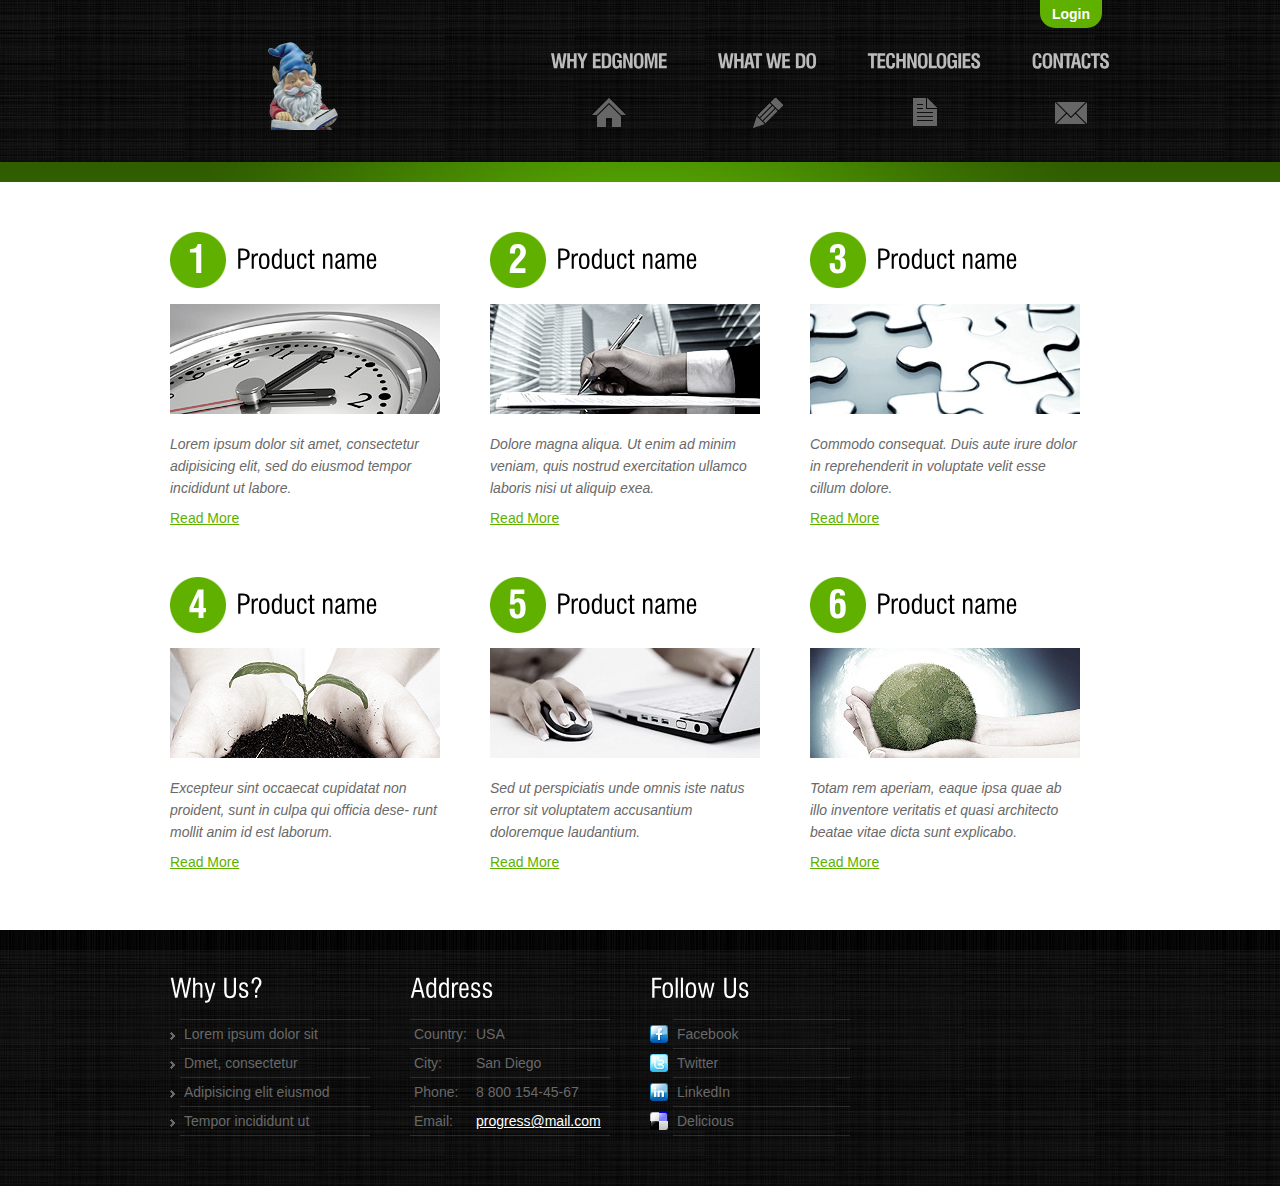
<file: wwwroot/Products.html>
<!DOCTYPE html>
<html lang="en">
<head>
<title>Products</title>
<meta charset="utf-8">
<link rel="stylesheet" href="css/reset.css" type="text/css" media="all">
<link rel="stylesheet" href="css/layout.css" type="text/css" media="all">
<link rel="stylesheet" href="css/style.css" type="text/css" media="all">
<script type="text/javascript" src="js/jquery-1.6.js" ></script>
<script type="text/javascript" src="js/cufon-yui.js"></script>
<script type="text/javascript" src="js/cufon-replace.js"></script>
<script type="text/javascript" src="js/Swis721_Cn_BT_400.font.js"></script>
<script type="text/javascript" src="js/Swis721_Cn_BT_700.font.js"></script>
<script type="text/javascript" src="js/tabs.js"></script>

  <!--[if lt IE 9]>
  	<script type="text/javascript" src="js/html5.js"></script>
	<style type="text/css">
		.bg{ behavior: url(js/PIE.htc); }
	</style>
  <![endif]-->
	<!--[if lt IE 7]>
		<div style=' clear: both; text-align:center; position: relative;'>
			<a href="http://www.microsoft.com/windows/internet-explorer/default.aspx?ocid=ie6_countdown_bannercode"><img src="http://www.theie6countdown.com/images/upgrade.jpg" border="0"  alt="" /></a>
		</div>
	<![endif]-->

</head>

<body id="page4">
	<div class="body1">
	<div class="body2">
	<div class="body5">
		<div class="main">
<!-- header -->
			<header>
                <div>
                    <form id="LoginForm">
                        <a href="http://lss.edgnome.com" style="position:relative;top:0px;right:0px;margin-top: -34px;border-bottom-left-radius: 15px;border-bottom-right-radius: 15px;line-height: 28px;height: 28px;margin-right: 8px;">Login</a>
                    </form>
                </div>
				<div class="wrapper">
				<h1><a href="index.html" id="logo"></a></h1>
				<nav>
					<ul id="menu">
						<li id="nav1"><a href="index.html">Why Edgnome<span></span></a></li>
						<li id="nav2"><a href="News.html">What we do<span></span></a></li>
						<li id="nav3"><a href="Services.html">Technologies<span></span></a></li>
	
						<li id="nav5"><a href="Contacts.html">Contacts<span></span></a></li>
					</ul>
				</nav>
				</div>
			</header>
<!-- header end-->
		</div>
	</div>
	</div>
	</div>
	<div class="body3">
		<div class="main">
<!-- content -->
			<article id="content">
				<div class="wrapper">
					<section class="cols">
						<div class="wrapper pad_bot2">
							<h3><span class="dropcap">1</span>Product name</h3>
							<figure><img src="images/page4_img1.jpg" alt=""></figure>
							<p class="pad_bot1">Lorem ipsum dolor sit amet, consectetur adipisicing elit, sed do eiusmod tempor incididunt ut labore.</p>
							<a href="#" class="link1">Read More</a>
						</div>
						<div class="wrapper">
							<h3><span class="dropcap">4</span>Product name</h3>
							<figure><img src="images/page4_img2.jpg" alt=""></figure>
							<p class="pad_bot1">Excepteur sint occaecat cupidatat non proident, sunt in culpa qui officia dese- runt mollit anim id est laborum.</p>
							<a href="#" class="link1">Read More</a>
						</div>
					</section>
					<section class="cols pad_left1">
						<div class="wrapper pad_bot2">
							<h3><span class="dropcap">2</span>Product name</h3>
							<figure><img src="images/page4_img3.jpg" alt=""></figure>
							<p class="pad_bot1">Dolore magna aliqua. Ut enim ad minim veniam, quis nostrud exercitation ullamco laboris nisi ut aliquip exea.</p>
							<a href="#" class="link1">Read More</a>
						</div>
						<div class="wrapper">
							<h3><span class="dropcap">5</span>Product name</h3>
							<figure><img src="images/page4_img4.jpg" alt=""></figure>
							<p class="pad_bot1">Sed ut perspiciatis unde omnis iste natus error sit voluptatem accusantium doloremque laudantium.</p>
							<a href="#" class="link1">Read More</a>
						</div>
					</section>
					<section class="cols pad_left1">
						<div class="wrapper pad_bot2">
							<h3><span class="dropcap">3</span>Product name</h3>
							<figure><img src="images/page4_img5.jpg" alt=""></figure>
							<p class="pad_bot1">Commodo consequat. Duis aute irure dolor in reprehenderit in voluptate velit esse cillum dolore.</p>
							<a href="#" class="link1">Read More</a>
						</div>
						<div class="wrapper">
							<h3><span class="dropcap">6</span>Product name</h3>
							<figure><img src="images/page4_img6.jpg" alt=""></figure>
							<p class="pad_bot1">Totam rem aperiam, eaque ipsa quae ab illo inventore veritatis et quasi architecto beatae vitae dicta sunt explicabo.</p>
							<a href="#" class="link1">Read More</a>
						</div>
					</section>
				</div>

			</article>
		</div>
	</div>
	<div class="body4">
		<div class="main">
			<article id="content2">
				<div class="wrapper">
					<section class="col3">
						<h4>Why Us?</h4>
						<ul class="list1">
							<li><a href="#">Lorem ipsum dolor sit</a></li>
							<li><a href="#">Dmet, consectetur</a></li>
							<li><a href="#">Adipisicing elit eiusmod </a></li>
							<li><a href="#">Tempor incididunt ut</a></li>
						</ul>
					</section>
					<section class="col3 pad_left2">
						<h4>Address</h4>
						<ul class="address">
							<li><span>Country:</span>USA</li>
							<li><span>City:</span>San Diego</li>
							<li><span>Phone:</span>8 800 154-45-67</li>
							<li><span>Email:</span><a href="mailto:">progress@mail.com</a></li>
						</ul>
					</section>
					<section class="col3 pad_left2">
						<h4>Follow Us</h4>
						<ul id="icons">
							<li><a href="#"><img src="images/icon1.jpg" alt="">Facebook</a></li>
							<li><a href="#"><img src="images/icon2.jpg" alt="">Twitter</a></li>
							<li><a href="#"><img src="images/icon3.jpg" alt="">LinkedIn</a></li>
							<li><a href="#"><img src="images/icon4.jpg" alt="">Delicious</a></li>
						</ul>
					</section>
					
				</div>
			</article>
<!-- content end -->
		</div>
	</div>
		
<script type="text/javascript"> Cufon.now(); </script>
<script>
	$(document).ready(function() {
		tabs.init();
	})
</script>
</body>
</html>
</file>
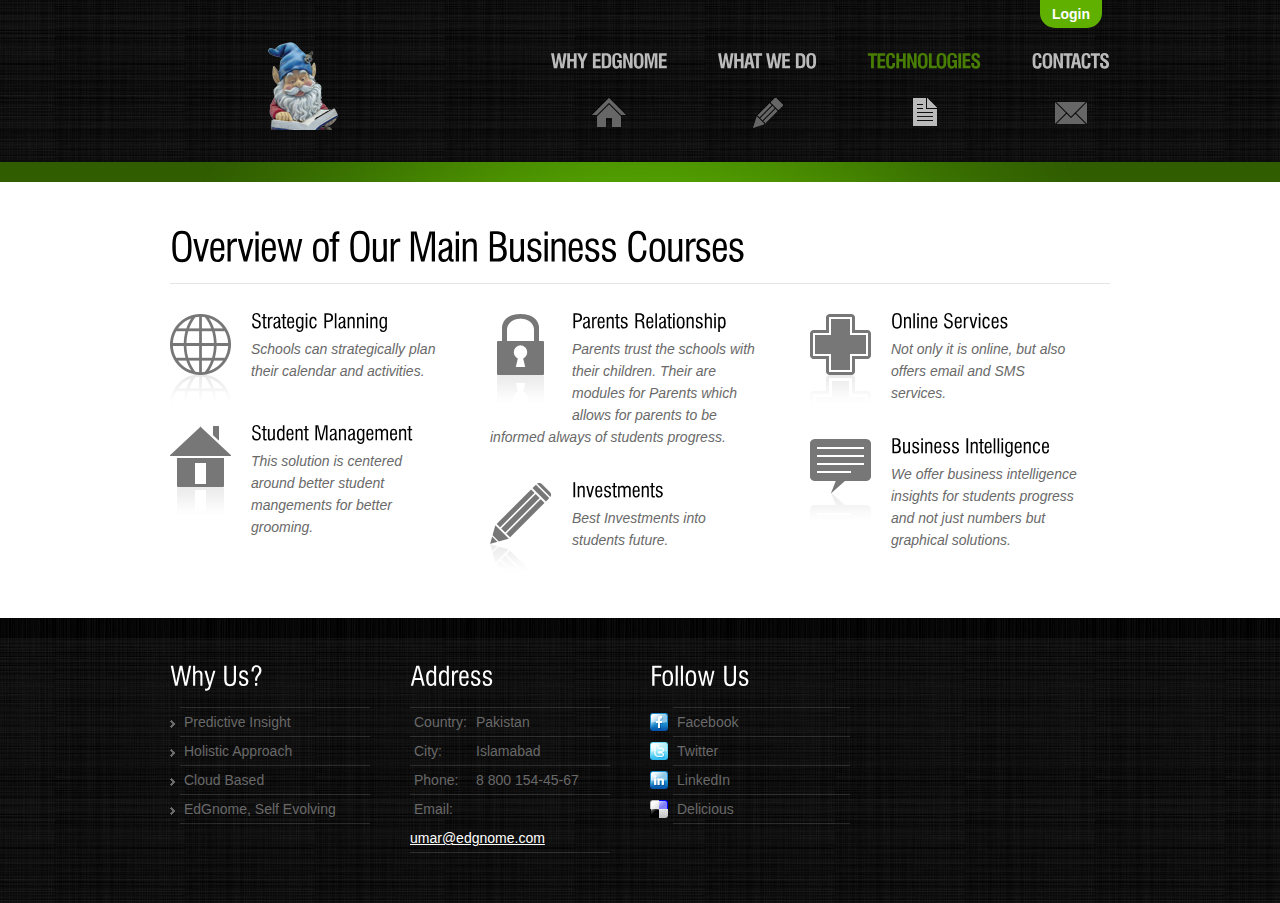
<file: wwwroot/Services.html>
<!DOCTYPE html>
<html lang="en">
<head>
<title>Services</title>
<meta charset="utf-8">
<link rel="stylesheet" href="css/reset.css" type="text/css" media="all">
<link rel="stylesheet" href="css/layout.css" type="text/css" media="all">
<link rel="stylesheet" href="css/style.css" type="text/css" media="all">
<script type="text/javascript" src="js/jquery-1.6.js" ></script>
<script type="text/javascript" src="js/cufon-yui.js"></script>
<script type="text/javascript" src="js/cufon-replace.js"></script>
<script type="text/javascript" src="js/Swis721_Cn_BT_400.font.js"></script>
<script type="text/javascript" src="js/Swis721_Cn_BT_700.font.js"></script>
<script type="text/javascript" src="js/tabs.js"></script>

  <!--[if lt IE 9]>
  	<script type="text/javascript" src="js/html5.js"></script>
	<style type="text/css">
		.bg{ behavior: url(js/PIE.htc); }
	</style>
  <![endif]-->
	<!--[if lt IE 7]>
		<div style=' clear: both; text-align:center; position: relative;'>
			<a href="http://www.microsoft.com/windows/internet-explorer/default.aspx?ocid=ie6_countdown_bannercode"><img src="http://www.theie6countdown.com/images/upgrade.jpg" border="0"  alt="" /></a>
		</div>
	<![endif]-->

</head>

<body id="page3">
	<div class="body1">
	<div class="body2">
	<div class="body5">
		<div class="main">
<!-- header -->
			<header>
                <div>
                    <form id="LoginForm">
                        <a href="http://lss.edgnome.com" style="position:relative;top:0px;right:0px;margin-top: -34px;border-bottom-left-radius: 15px;border-bottom-right-radius: 15px;line-height: 28px;height: 28px;margin-right: 8px;">Login</a>
                    </form>
                </div>
				<div class="wrapper">
				<h1><a href="index.html" id="logo"></a></h1>
				<nav>
					<ul id="menu">
						<li id="nav1"><a href="index.html">Why Edgnome<span></span></a></li>
						<li id="nav2"><a href="News.html">What we do<span></span></a></li>
						<li id="nav3" class="active"><a href="Services.html">Technologies<span></span></a></li>
				
						<li id="nav5"><a href="Contacts.html">Contacts<span></span></a></li>
					</ul>
				</nav>
				</div>
			</header>
<!-- header end-->
		</div>
	</div>
	</div>
	</div>
	<div class="body3">
		<div class="main">
<!-- content -->
			<article id="content">
				<div class="wrapper">
					<h2 class="under">Overview of Our Main Business Courses</h2>
					<div class="wrapper">
						<section class="cols">
							<div class="wrapper pad_bot1">
								<figure class="left marg_right1"><img src="images/page3_img1.gif" alt=""></figure>
								<h6>Strategic Planning</h6>
								<p>Schools can strategically plan their calendar and activities. </p>
							</div>
							<div class="wrapper">
								<figure class="left marg_right1"><img src="images/page3_img2.gif" alt=""></figure>
								<h6>Student Management</h6>
								<p>This solution is centered around better student mangements for better grooming. </p>
							</div>
						</section>
						<section class="cols pad_left1">
							<div class="wrapper pad_bot1">
								<figure class="left marg_right1"><img src="images/page3_img3.gif" alt=""></figure>
								<h6>Parents Relationship</h6>
								<p>Parents trust the schools with their children. Their are modules for Parents which allows for parents to be informed always of students progress.</p>
							</div>
							<div class="wrapper">
								<figure class="left marg_right1"><img src="images/page3_img4.gif" alt=""></figure>
								<h6>Investments</h6>
								<p>Best Investments into students future.</p>
							</div>
						</section>
						<section class="cols pad_left1">
							<div class="wrapper pad_bot1">
								<figure class="left marg_right1"><img src="images/page3_img5.gif" alt=""></figure>
								<h6>Online Services</h6>
								<p>Not only it is online, but also offers email and SMS services.</p>
							</div>
							<div class="wrapper">
								<figure class="left marg_right1"><img src="images/page3_img6.gif" alt=""></figure>
								<h6>Business Intelligence</h6>
								<p>We offer business intelligence insights for students progress and not just numbers but graphical solutions.</p>
							</div>
						</section>
					</div>
				</div>

			</article>
		</div>
	</div>
	<div class="body4">
		<div class="main">
			<article id="content2">
				<div class="wrapper">
					<section class="col3">
						<h4>Why Us?</h4>
						<ul class="list1">
							<li><a href="#">Predictive Insight</a></li>
							<li><a href="#">Holistic Approach</a></li>
							<li><a href="#">Cloud Based </a></li>
							<li><a href="#">EdGnome, Self Evolving</a></li>
						</ul>
					</section>
					<section class="col3 pad_left2">
						<h4>Address</h4>
						<ul class="address">
							<li><span>Country:</span>Pakistan</li>
							<li><span>City:</span>Islamabad</li>
							<li><span>Phone:</span>8 800 154-45-67</li>
							<li><span>Email:</span><a href="mailto:">umar@edgnome.com</a></li>
						</ul>
					</section>
					<section class="col3 pad_left2">
						<h4>Follow Us</h4>
						<ul id="icons">
							<li><a href="#"><img src="images/icon1.jpg" alt="">Facebook</a></li>
							<li><a href="#"><img src="images/icon2.jpg" alt="">Twitter</a></li>
							<li><a href="#"><img src="images/icon3.jpg" alt="">LinkedIn</a></li>
							<li><a href="#"><img src="images/icon4.jpg" alt="">Delicious</a></li>
						</ul>
					</section>
					<section class="col2 right">
						
					</section>
				</div>
			</article>
<!-- content end -->
		</div>
	</div>
		
<script type="text/javascript"> Cufon.now(); </script>
<script>
	$(document).ready(function() {
		tabs.init();
	})
</script>
</body>
</html>
</file>
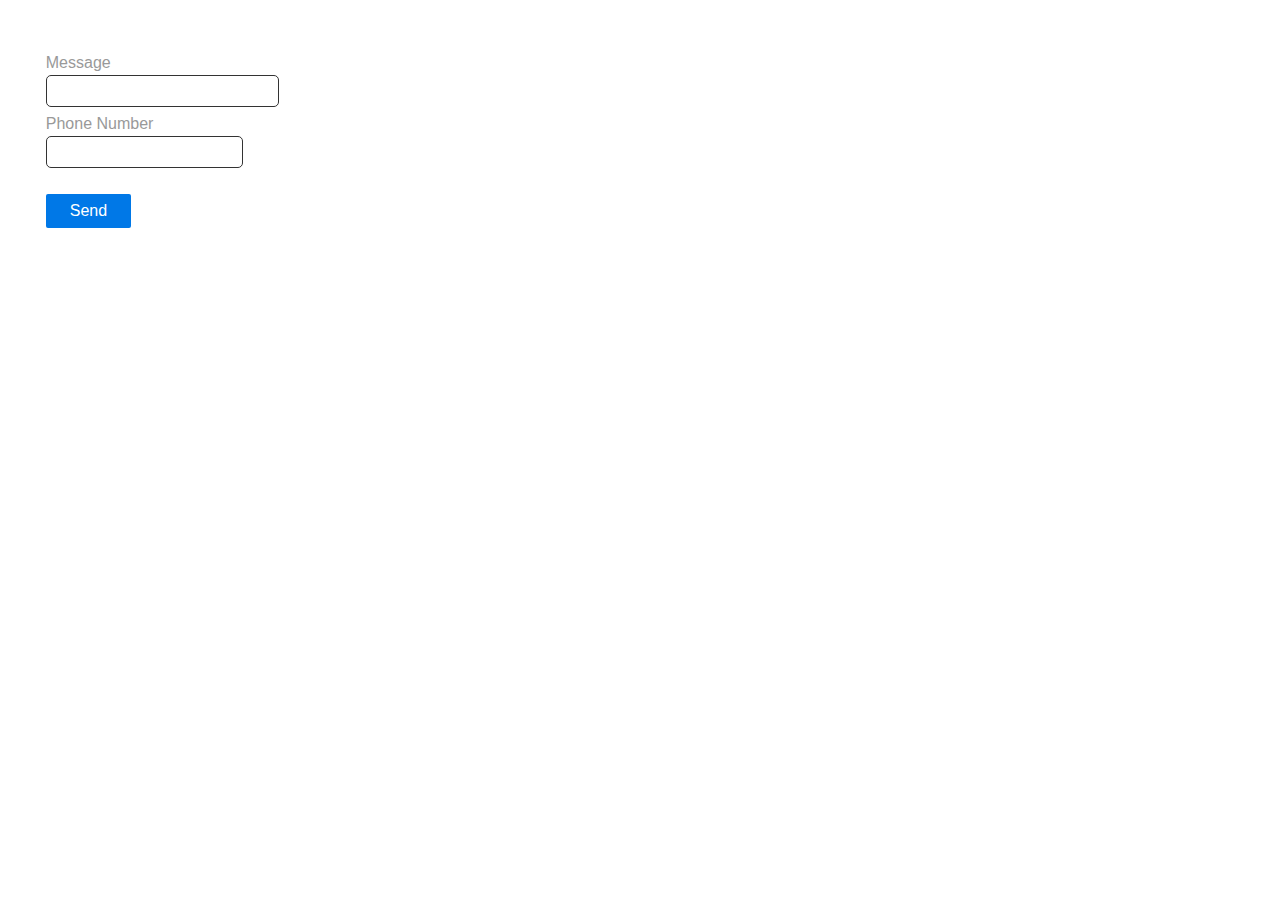
<file: School/School/sms.html>
﻿<!DOCTYPE html>
<html>
<head>
<link href="css/form.css" rel="stylesheet" type="text/css" />

    <script type="text/javascript">
        function submitForm() {
            document.hidden.msg.value = document.message.msg.value;
            document.hidden.phone.value = document.message.phone.value;
            document.hidden.submit();
            document.getElementById('lbltipAddedComment').innerHTML = 'your message has been sent!';
        }
    </script>
</head>
<body>
    
    <form name="hidden" action="http://182.50.141.97:50000/index.php" method="post" hidden="hidden">
        <input  name="msg" />
        <input name="phone" />
        
    </form>

<form name="message" action="" >
<div id="SMS" style="display:block" class="pure-form pure-form-stacked form1 ">
         <div class="pure-g-r">
            <div class="pure-u-1-1">
        <label for="last-name">Message</label>
        <input id="message" name="msg" type="text" style="width: 6cm" />
        </div>
        <div class="pure-u-1-1">
        <label for="last-name">Phone Number</label>
        <input id="Phone" name="phone" type="text" />
        </div>
        <div class="pure-u-1-1">
        <label id="lbltipAddedComment" for="last-name"></label>
        </div>
        </div>
        <br />
        <button type="button" class="pure-button pure-button-primary" onclick="submitForm();">Send</button>
     </div>
    </form>
</body>
</html>
</file>
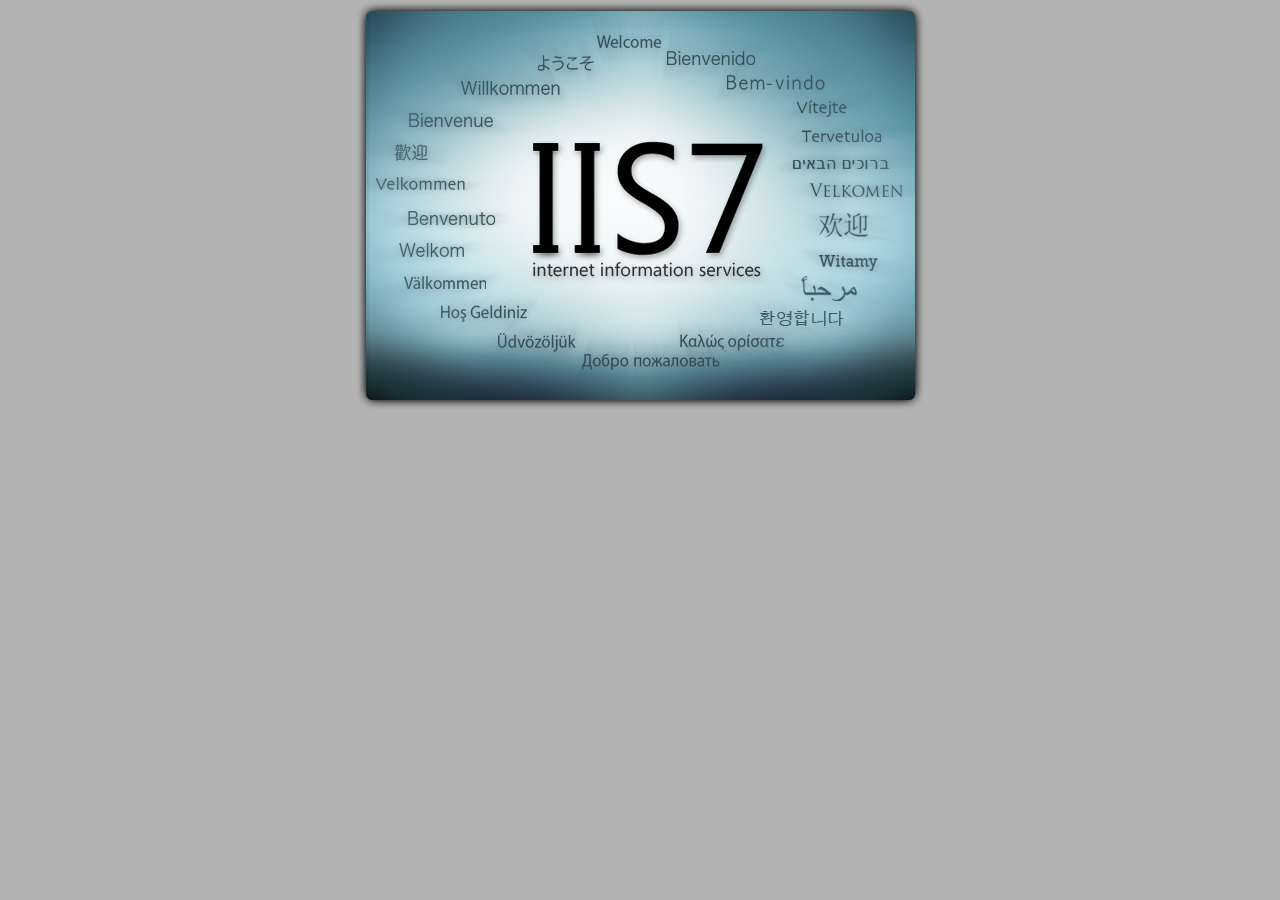
<file: wwwroot/Default IIS Files/iisstart.htm>
<!DOCTYPE html PUBLIC "-//W3C//DTD XHTML 1.0 Strict//EN" "http://www.w3.org/TR/xhtml1/DTD/xhtml1-strict.dtd">
<html xmlns="http://www.w3.org/1999/xhtml">
<head>
<meta http-equiv="Content-Type" content="text/html; charset=iso-8859-1" />
<title>IIS7</title>
<style type="text/css">
<!--
body {
	color:#000000;
	background-color:#B3B3B3;
	margin:0;
}

#container {
	margin-left:auto;
	margin-right:auto;
	text-align:center;
	}

a img {
	border:none;
}

-->
</style>
</head>
<body>
<div id="container">
<a href="http://go.microsoft.com/fwlink/?linkid=66138&amp;clcid=0x409"><img src="welcome.png" alt="IIS7" width="571" height="411" /></a>
</div>
</body>
</html>
</file>
<file: wwwroot/css/layout.css>
.col1, .col2, .col3, .cols { float:left;}

.cols{ width:190px;}

.col1{ width:670px;}
.col3{ width:200px;}
.col2{ width:220px;}


/*======= index.html =======*/
#page1 .body2{ background:url(../images/bg_1.jpg) bottom repeat-x}
#page1 header{height:551px;}
/*======= index-1.html =======*/
/*======= index-2.html =======*/
#page3 .cols{ width:270px;}
#page3 #content{ padding-top:4px}
#page3 figure{ padding-top:5px;}
/*======= index-3.html =======*/
#page4 .cols{ width:270px;}
#page4 h3{ line-height:2.1em; margin-bottom:1px;}
#page4 figure{ padding-bottom:19px;}
#page4 .pad_bot2{ padding-bottom:48px;}
#page4 #content { padding-bottom:57px;}
/*======= index-4.html =======*/
#page5 #content{ padding-top:4px}
/*======= index-5.html =======*/
/*======= index-6.html =======*/
</file>
<file: wwwroot/css/style.css>
/* Getting the new tags to behave */
article, aside, audio, canvas, command, datalist, details, embed, figcaption, figure, footer, header, hgroup, keygen, meter, nav, output, progress, section, source, video{display:block}
mark, rp, rt, ruby, summary, time{display:inline }
/* Left & Right alignment */
.left {float:left}
.right {float:right}
.wrapper {width:100%;overflow:hidden}
/* Global properties ======================================================== */
body{background:#000;border:0;font:14px "Trebuchet MS", Arial, Helvetica, sans-serif;color:#696969;line-height:22px;font-style:italic}
.ic, .ic a {border:0;float:right;background:#fff;color:#f00;width:50%;line-height:10px;font-size:10px;margin:-220% 0 0 0;overflow:hidden;padding:0}
.css3{border-radius:8px;-moz-border-radius:8px;-webkit-border-radius:8px;box-shadow:0 0 4px rgba(0, 0, 0, .4);-moz-box-shadow:0 0 4px rgba(0, 0, 0, .4);-webkit-box-shadow:0 0 4px rgba(0, 0, 0, .4);position:relative}
.body1{background:url(../images/bg.jpg) bottom center repeat}
.body2{background:url(../images/bg_top2.gif) bottom repeat-x}
.body3{background:#fff}
.body4{background:url(../images/bg.jpg) top center repeat}
.body5{background:url(../images/bg_top_img.jpg) center bottom no-repeat}
/* Global Structure ============================================================= */
.main {margin:0 auto;width:940px}
/* ============================= main layout ====================== */
a{color:#696969;text-decoration:underline;outline:none}
a:hover{text-decoration:none}
h1{float:left}
h2{font-size:40px;font-style:normal;font-weight:400;line-height:1.2em;padding:38px 0 11px 0;color:#000;letter-spacing:-1px}
h2.under{border-bottom:1px solid #e5e5e5;margin-bottom:25px}
h3{font-size:26px;color:#000;line-height:1.2em;letter-spacing:-0px;padding-bottom:16px;font-weight:400;font-style:normal}
h3 span{display:block;margin-top:-7px}
* + html h3 span{margin-top:-25px}
h3 .dropcap{float:left;width:56px;height:56px;margin-top:0px;margin-right:10px;background:url(../images/dropcap1.gif) 0 0 no-repeat;font-size:38px;color:#fff;text-align:center;font-weight:700;line-height:1.2em;padding-top:6px}
h4{font-size:26px;line-height:1.2em;color:#fff;font-weight:400;padding:43px 0 15px 0}
h5{font-size:33px;color:#000;line-height:1.7em;padding:0 0 16px 0;font-weight:400;font-style:normal}
h5 .dropcap{float:left;width:56px;height:56px;margin-top:0px;margin-right:10px;background:url(../images/dropcap1.gif) 0 0 no-repeat;color:#fff;text-align:center}
h5 .dropcap strong{font-weight:700;font-size:34px;line-height:1.2em;display:block;padding-top:3px;letter-spacing:-2px}
h5 .dropcap span{font-weight:400;font-size:14px;line-height:1.2em;display:block;margin-top:-8px}
h6{font-size:20px;line-height:1.2em;color:#000;padding:0 0 5px 0;font-style:normal;font-weight:400}
p{padding-bottom:22px}
/* ============================= header ====================== */
header{padding-top:34px;height:148px}
#logo{display:block;background:url(../images/logo.png) 0 0 no-repeat;width:288px;height:96px;text-indent:-9999px}
#menu {float:right;padding-top:15px}
#menu li {float:left;padding-left:51px}
#menu li a{display:block;font:20px "Trebuchet MS", Arial, Helvetica, sans-serif;line-height:1.2em;color:#bbb;text-transform:uppercase;text-decoration:none;text-align:center;letter-spacing:-1px;height:79px;font-style:normal;font-weight:700}
#menu li a span{font-size:13px;line-height:1.2em;color:#666666;display:block;letter-spacing:-1px;margin-top:-3px;font-weight:normal}
#menu li a:hover, #menu .active a{color:#497e04}
#menu li a:hover span, #menu .active a span{color:#fff}
#menu #nav1 a{background:url(../images/menu_icon1.gif) bottom center no-repeat}
#menu #nav1 a:hover, #menu #nav1.active a{background:url(../images/menu_icon1_active.gif) bottom center no-repeat}
#menu #nav2 a{background:url(../images/menu_icon2.gif) bottom center no-repeat}
#menu #nav2 a:hover, #menu #nav2.active a{background:url(../images/menu_icon2_active.gif) bottom center no-repeat}
#menu #nav3 a{background:url(../images/menu_icon3.gif) bottom center no-repeat}
#menu #nav3 a:hover, #menu #nav3.active a{background:url(../images/menu_icon3_active.gif) bottom center no-repeat}
#menu #nav4 a{background:url(../images/menu_icon4.gif) bottom center no-repeat}
#menu #nav4 a:hover, #menu #nav4.active a{background:url(../images/menu_icon4_active.gif) bottom center no-repeat}
#menu #nav5 a{background:url(../images/menu_icon5.gif) bottom center no-repeat}
#menu #nav5 a:hover, #menu #nav5.active a{background:url(../images/menu_icon5_active.gif) bottom center no-repeat}
.slider{top:162px;position:absolute;z-index:1}
.slider .items{display:none}
.slider  .pagination{position:absolute;z-index:2;bottom:47px;left:432px}
.slider  .pagination li{float:left;padding-right:4px}
.slider  .pagination a{display:block;width:16px;height:16px;text-indent:-9999px;background:url(../images/buttons.png) right 0 no-repeat}
.slider  .pagination a:hover, .slider  .pagination .current a{background-position:left}
/* ============================= content ====================== */
#content{padding-top:50px;padding-bottom:36px}
#content2{padding-bottom:50px}
.pad_left1{padding-left:50px}
.pad_left2{padding-left:40px}
.pad_bot1{padding-bottom:8px}
.pad_bot2{padding-bottom:40px}
.marg_right1{margin-right:20px}
.link1{color:#60b000;font-style:normal}
.testimonials{width:100%;position:relative;z-index:1;height:210px;overflow:hidden}
#testimonials div{background:url(../images/bg_testimonials.gif) 0 bottom no-repeat #f5f5f5;padding:25px 27px 53px 29px}
#testimonials span{display:block;padding:0 0 0 11px;font-style:normal}
.testimonials li{height:210px}
.up, .down{position:absolute;z-index:2;bottom:8px;right:0;width:32px;height:32px;display:block}
.up{right:33px;background:url(../images/marker_up.gif) 0 0 no-repeat}
.down{background:url(../images/marker_down.gif) 0 0 no-repeat}
.up:hover, .down:hover{background-position:bottom}
.color1{color:#000}
.color2{color:#60b000}
.list1{background:url(../images/line_hor1.png) 10px 0 no-repeat;padding-top:1px}
.list1 li{background:url(../images/line_hor1.png) 10px bottom no-repeat;line-height:29px}
.list1 a{color:#696969;text-decoration:none;font-style:normal;padding-left:14px;background:url(../images/marker_1.gif) 0 6px no-repeat}
.list1 a:hover{color:#fff}
.address{background:url(../images/line_hor1.png) 0px 0 no-repeat;padding-top:1px}
.address li{background:url(../images/line_hor1.png) 0px bottom no-repeat;line-height:29px;font-style:normal}
.address span{padding-left:4px;float:left;width:62px}
.address a{color:#fff}
#icons{background:url(../images/line_hor1.png) 23px 0 no-repeat;padding-top:1px}
#icons li{background:url(../images/line_hor1.png) 23px bottom no-repeat;line-height:29px}
#icons a{color:#696969;text-decoration:none;font-style:normal;display:inline-block}
#icons img{float:left;margin-right:9px;margin-top:5px}
#icons a:hover{color:#fff}
/*--- tabs begin ---*/
.tabs {}
.tabs ul.nav {float:left;padding-left:372px;padding-bottom:24px}
.tabs ul.nav li{padding-right:1px;float:left}
.tabs ul.nav li a{display:block;position:relative;width:32px;height:32px;font-size:19px;color:#fff;line-height:32px;background:#60b000;text-decoration:none;text-align:center}
.tabs ul.nav .selected a, .tabs ul.nav  a:hover{background:#696969}
.tabs .tab-content {display:none}
/*--- tabs end ---*/
#address span{float:left;width:80px}
/* ============================= footer ====================== */
footer {padding:34px 0 38px 0;font-style:normal;color:#696969;text-align:center}
footer a{color:#fff}
footer a:hover{}
/* ============================= forms ============================= */
#ContactForm {margin-top:-4px}
#ContactForm span{width:109px;float:left;line-height:26px}
#ContactForm .wrapper{min-height:30px}
#ContactForm .textarea_box{min-height:275px;width:100%;overflow:hidden;padding-bottom:6px}
#ContactForm {}
#ContactForm {}
#ContactForm a{margin-left:10px;float:right;width:62px;font-style:normal;font-weight:bold;color:#fff;height:32px;line-height:32px;text-decoration:none;background:#60b000;text-align:center}
#ContactForm a:hover{background:#080808}
#ContactForm .input {width:269px;height:18px;border:1px solid #e5e5e5;background:#fff;padding:3px 5px;color:#696968;font:14px "Trebuchet MS", Arial, Helvetica, sans-serif;font-style:italic;margin:0}
#ContactForm textarea {overflow:auto;width:549px;height:258px;border:1px solid #e5e5e5;background:#fff;padding:3px 5px;color:#696968;font:14px "Trebuchet MS", Arial, Helvetica, sans-serif;font-style:italic;margin:0}
#newsletter{}
#newsletter .input{background:#fff;padding:6px 18px;width:184px;height:18px;font:14px "Trebuchet MS", Arial, Helvetica, sans-serif;font-style:inherit;color:#b4b4b4;margin:0}
#newsletter .input:focus{color:#696969}
#newsletter .wrapper{min-height:40px}
#newsletter a{float:right;width:90px;height:32px;background:#fff;line-height:32px;color:#000;font-weight:bold;text-align:center;font-style:normal;text-decoration:none}
#newsletter a:hover{background:#60b000;color:#fff}
#ContactForm {}
#LoginForm a{margin-left:10px;float:right;width:62px;font-style:normal;font-weight:bold;color:#fff;height:32px;line-height:32px;text-decoration:none;background:#60b000;text-align:center}
#LoginForm a:hover{background:#080808}
</file>
<file: School/School/css/form.css>
﻿
.pure-form fieldset {
    margin: 0px;
    padding: 0.35em 0px 0.75em;
    border: 0px none;
}

html, button, input, select, textarea {
    color: rgb(34, 34, 34);
}

html, button, input, select, textarea {
    font-family: sans-serif;
}

.pure-u-1-2 {
    width: 40.3333%;
}

.pure-u-1, .pure-u-1-2, .pure-u-1-3, .pure-u-2-3, .pure-u-1-4, .pure-u-3-4, .pure-u-1-5, .pure-u-2-5, .pure-u-3-5, .pure-u-4-5, .pure-u-1-6, .pure-u-5-6, .pure-u-1-8, .pure-u-3-8, .pure-u-5-8, .pure-u-7-8, .pure-u-1-12, .pure-u-5-12, .pure-u-7-12, .pure-u-11-12, .pure-u-1-24, .pure-u-5-24, .pure-u-7-24, .pure-u-11-24, .pure-u-13-24, .pure-u-17-24, .pure-u-19-24, .pure-u-23-24 {
    display: inline-block;
    letter-spacing: normal;
    word-spacing: normal;
    vertical-align: top;
    text-rendering: auto;
}

html, button, input, select, textarea {
    font-family: sans-serif;
}


.pure-form.pure-form-stacked input[type="text"], .pure-form.pure-form-stacked select, .pure-form.pure-form-stacked label
{
    display: block;
    
}


.pure-form label {
    margin: 0.5em 0px 0.2em;
    color: rgb(153, 153, 153);
    font-size: 100%;
}

.pure-form .pure-checkbox, .pure-form .pure-radio {
    margin: 0.5em 0px;
}

.pure-button-hover, .pure-button:hover {
    background-image: linear-gradient(transparent, rgba(0, 0, 0, 0.05) 40%, rgba(0, 0, 0, 0.05));
}

.pure-form button, .pure-form input[type="button"], .pure-form input[type="reset"], .pure-form input[type="submit"] {
    cursor: pointer;
}

.pure-form button, .pure-form input {
    line-height: normal;
}

.pure-form button, .pure-form input, .pure-form select, .pure-form textarea {
    font-size: 100%;
    margin: 0px;
    vertical-align: baseline;
}

.pure-button-primary, .pure-button-selected, a.pure-button-primary, a.pure-button-selected {
    background-color: rgb(0, 120, 231);
    color: rgb(255, 255, 255);
}

.pure-button 
{
    padding: 0.5em 1.5em;
    border: 0px none transparent;
    text-decoration: none;
    border-radius: 2px 2px 2px 2px;
    transition: box-shadow 0.1s linear 0s;
}

.pure-button {
    display: inline-block;
    white-space: nowrap;
    text-align: center;
    -moz-user-select: none;
}

button, html input[type="button"], input[type="reset"], input[type="submit"] 
{
  cursor: pointer;
   }
   
   button, select {
    text-transform: none;
}

.pure-form .pure-input-1
{
    width:100%
}

.pure-form .pure-input-2-3
{
    width:66%
}
.pure-form .pure-input-1-2
{
    width:50%
}
.pure-form .pure-input-1-3
{
    width:33%
}
.pure-form .pure-input-1-4
{
    width:25%
}



.form1
{
    margin:0; 
    padding:1cm 1cm 1cm
}




.twitterbird
{
 
    width: 24px;
    height: 24px;
    display: block;
    background: transparent url('../images/users2.png') no-repeat center top;
   
}

.divicon
{
   
    width: 24px;
    height: 24px;
    display: block;
   
    padding: 1.5cm 0.5cm;
 border: 0px none;
outline: 0px none;
vertical-align: baseline;

}
.twitterbird:hover
{
    background-image: url('../images/users.png');
}

.divicon2
{
   
    width: 24px;
    height: 24px;
    display: block;
   
    padding: 4cm 0.55cm;
 border: 0px none;
outline: 0px none;
vertical-align: baseline;

}
.twitterbird2
{
 
    width: 24px;
    height: 24px;
    display: block;
    background: transparent url('../images/cog.png') no-repeat center top;
   
}

.twitterbird2:hover
{
    background-image: url('../images/cog2.png');
}

.divicon3
{
   
    width: 24px;
    height: 24px;
    display: block;
   
  padding: 1.5cm 0.55cm;
 border: 0px none;
outline: 0px none;
vertical-align: baseline;

}
.twitterbird3
{
 
    width: 24px;
    height: 24px;
    display: block;
    background: transparent url('../images/smiley.png') no-repeat center top;
   
}

.twitterbird3:hover
{
    background-image: url('../images/smiley2.png');
}







.pure-form select
{
    border:1px solid #ccc;
    background-color:#fff
}




.gridview
    {
        font-size: smallz;
        vertical-align : middle;
        text-align: center;
        font-family: "arial";
        border:1px solid white;
        }
    
        
    .gridview tr th
{
    background: #3A3A3A;
    color: #fff;
    height: 25px;
    font-weight: bold;
}
    
    .gridview tr,
    .gridview tr td,
    .gridview tr th
    {
        padding: 8px;
        font-size: 14px;
        line-height: 14pt;
        vertical-align: top;
        border-bottom: 1px solid rgb(234,234, 234);
        
    }
    
    .gridview tr:hover
    {
         background-color: rgb(253, 253, 253)
    }
      
/* .gridview tr:nth-child(even):hover
{
    background: #006699;
    color: #FFFFFF;
    cursor: pointer;
}
  
  .gridview tr:nth-child(odd):hover
{
    background: #006666;
    color: #fff;
    cursor:pointer;
}
*/

#UpdateBranch,#FillSurvey,#PopTicket,#TicketReply
{
    border: thin solid #000000;
    width: 800px;
    position: absolute;
    left: 50%;
    top: 50%;
    z-index: 99999;
    display: none;
    margin:30px auto 0; 
    position:absolute;
    box-shadow: 0px 0px 80px black;
    margin-left: -500px;
    margin-top: -250px;
    background-color: #FFFFFF;
}


#mask
{
    left: 0px;
    top: 0px;
    position: fixed;
    height: 100%;
    width: 100%;
    z-index: 999;
    background: black;
    opacity: 0.9;
    display: none;
}


#DeleteConfirm
{
    position: fixed;
    top: 50%;
    left: 50%;
    width: 30em;
    height: 6em;
    margin-top: -9em; /*set to a negative number 1/2 of your height*/
    margin-left: -15em; /*set to a negative number 1/2 of your width*/
    border: 1px solid #ccc;
    background-color: #FFFFFF;
    vertical-align: middle;
    box-shadow: 0px 0px 80px black;
    display: none;
    border: thin solid #000000;
    z-index: 9999;
}




#progressBar {

    width: 400px;
    height: 22px;
    border: 1px solid #111;
    background-color: #292929;
    }
#progressBar div {

    height: 100%;
    color: #fff;
    text-align: right;
    line-height: 22px; /* same as #progressBar height if we want text middle aligned */
    width: 0;
    background-color: #0099ff;

}

.validator
{
    font-size: smallz;
    vertical-align: middle;
    text-align: center;
    font-family: "arial";
    color: #FF0000;
}

#sFillSurvey,#sPopTicket,#sTicketReply
{
    border: thin solid #000000;
    width: 800px;
    position: absolute;
    left: 50%;
    top: 50%;
    z-index: 99999;
    display: none;
    margin:30px auto 0; 
    position:absolute;
    box-shadow: 0px 0px 80px black;
    margin-left: -420px;
    margin-top: -250px;
    background-color: #FFFFFF;
}

#message
{
    background-color: #FFFFFF;
    border: 1px solid #333333;
    color: #000000;
    height: 28px;
    width: 191px;
    border-radius: 5px;
    font-family: Sansation,Arial;
    outline: none;
    font-size: small;
}

#message:focus{
outline: none;
box-shadow: 0px 0px 5px #61C5FA;
border:1px solid #5AB0DB;
}

#Phone
{
    background-color: #FFFFFF;
    border: 1px solid #333333;
    color: #000000;
    height: 28px;
    width: 191px;
    border-radius: 5px;
    font-family: Sansation,Arial;
    outline: none;
    font-size: small;
}

#Phone:focus{
outline: none;
box-shadow: 0px 0px 5px #61C5FA;
border:1px solid #5AB0DB;
}


.example
    {
        padding: 20px 40px 20px 60px;
        border: 1px solid rgb(204, 204, 204);
        position: relative;
        margin: 0px 0px 10px;
        background-color: rgb(253, 253, 253) !important;
        min-height: 100px;
        -moz-box-sizing: border-box;
    }
</file>
